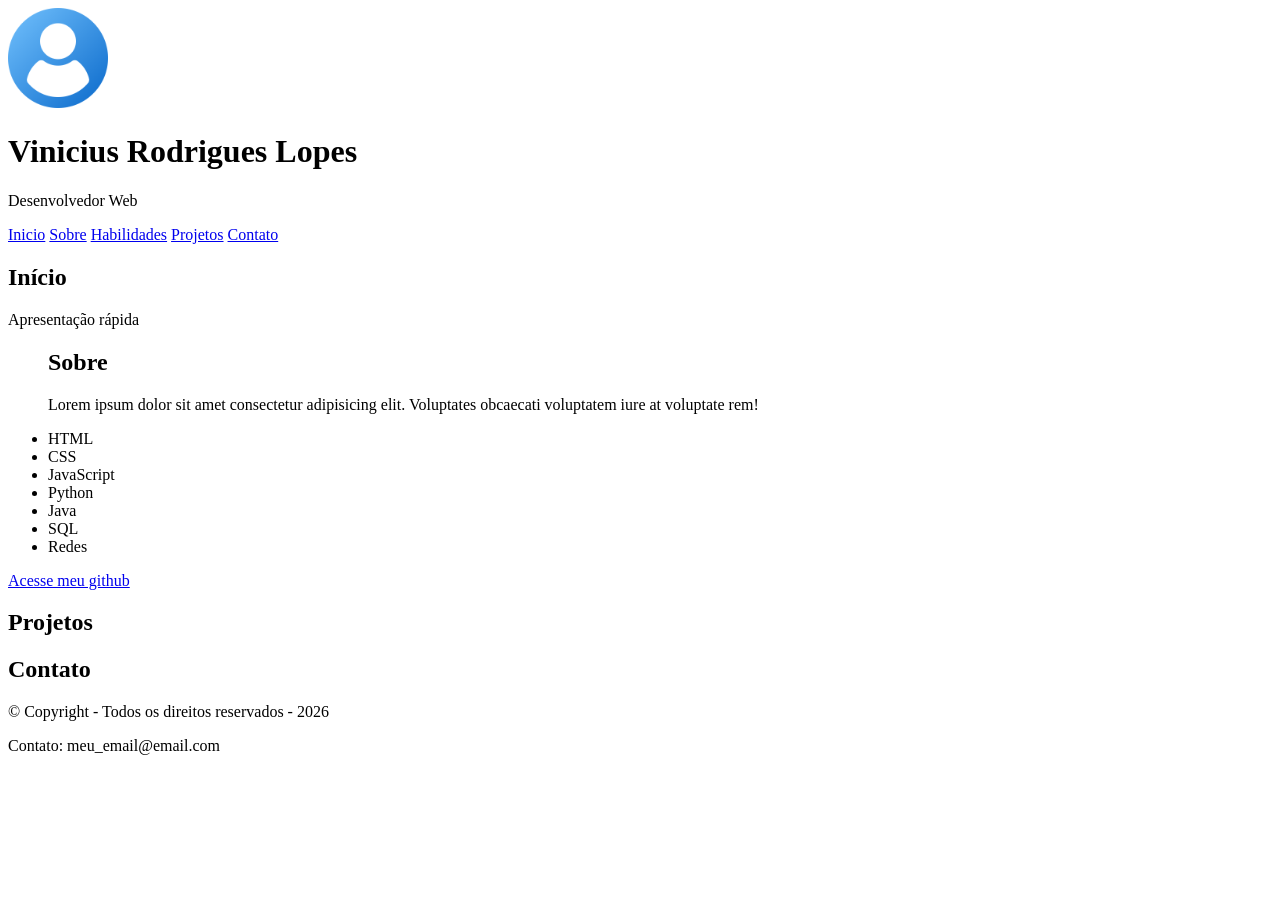
<file: index.html>
<!DOCTYPE html>
<html lang="pt-br">

<head>
    <meta charset="UTF-8">
    <meta name="viewport" content="width=device-width, initial-scale=1.0">
    <title>Portifolio - Teste</title>
</head>

<body>
    <header>
        <img src="imagem/user.png" alt="Foto do usuario" width="100px">
        <h1>Vinicius Rodrigues Lopes</h1>
        <p>Desenvolvedor Web</p>
    </header>
    <nav>
        <a href="#inicio">Inicio</a>
        <a href="#Sobre">Sobre</a>
        <a href="#habilidades">Habilidades</a>
        <a href="#projeto">Projetos</a>
        <a href="#contato">Contato</a>
    </nav>
    <main>
        <section id="inicio">
            <h2>Início</h2>
            <p>Apresentação rápida</p>
        </section>
        
        <section >
            <ul>
               <h2>Sobre</h2>
               <p>Lorem ipsum dolor sit amet consectetur adipisicing elit. Voluptates obcaecati voluptatem iure at voluptate rem!</p>
        </section>
        
        <section id="Habilidades">
            <ul>
                <li>HTML</li>
                <li>CSS</li>
                <li>JavaScript</li>
                <li>Python</li>
                <li>Java</li>
                <li>SQL</li>
                <li>Redes</li>
            </ul>
            <a href="https://www.github.com" target="_blank">Acesse meu github</a>
        </section>

        <section id="projetos">
            <h2>Projetos</h2>
        </section>

        <section id="contato" >
            <h2>Contato</h2>
        </section>
    </main>
    <footer>
        &copy; Copyright - Todos os direitos reservados - 2026
        <p>Contato: meu_email@email.com</p>
    </footer>

</body>

</html>
</file>
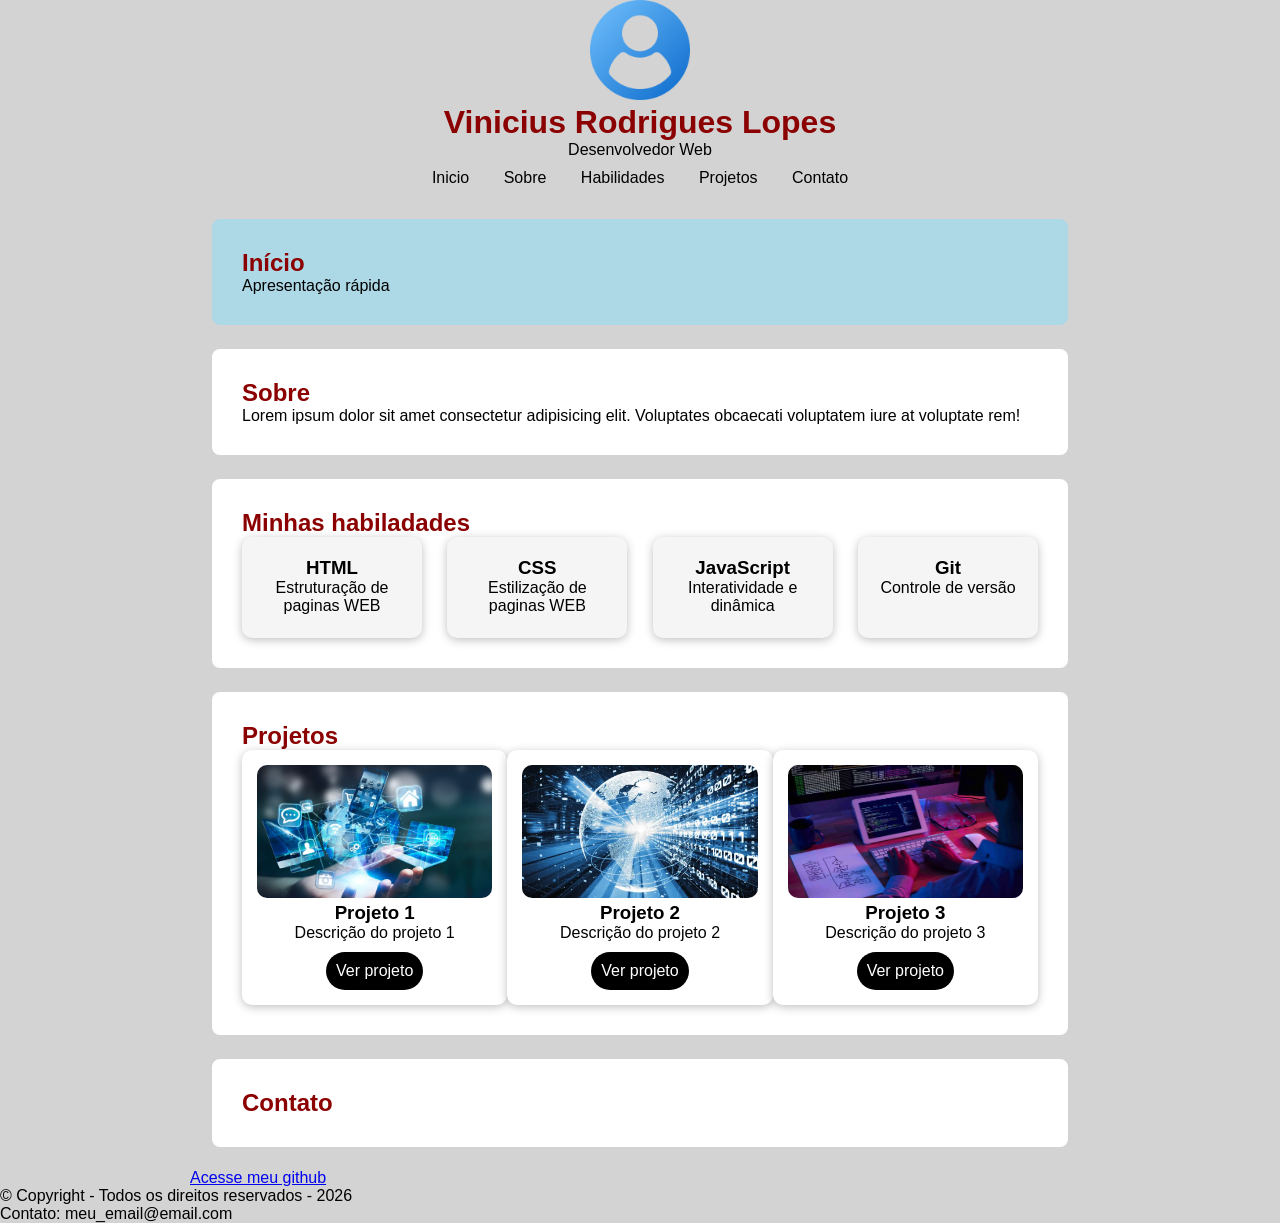
<file: portifolio/index.html>
<!DOCTYPE html>
<html lang="pt-br">

<head>
    <meta charset="UTF-8">
    <meta name="viewport" content="width=device-width, initial-scale=1.0">
    <link rel="stylesheet" href="/portifolio/css/estilinho.css">
    <title>Portifolio - Teste</title>
</head>

<body>
    <header class="cabecalho">
        <img src="imagem/user.png" alt="Foto do usuario" width="100px">
        <h1 class="nome">Vinicius Rodrigues Lopes</h1>
        <p>Desenvolvedor Web</p>
    </header>
    <nav>
        <a href="#inicio">Inicio</a>
        <a href="#Sobre">Sobre</a>
        <a href="#habilidades">Habilidades</a>
        <a href="#projeto">Projetos</a>
        <a href="#contato">Contato</a>
    </nav>
    <main>
        <section id="inicio">
            <h2>Início</h2>
            <p>Apresentação rápida</p>
        </section>
        
        <section id="sobreMim">
               <h2>Sobre</h2>
               <p>Lorem ipsum dolor sit amet consectetur adipisicing elit. Voluptates obcaecati voluptatem iure at voluptate rem!</p>
        </section>
        
        <section id="habilidades">
            <h2>Minhas habiladades</h2>
            
            <div class="container-habilidades">
                <div class="card-habilidade">
                        <h3>HTML</h3>
                        <p>Estruturação de paginas WEB</p>
                    </div>
                <div class="card-habilidade">
                    <h3>CSS</h3>
                    <p>Estilização de paginas WEB</p>
                </div>
                <div class="card-habilidade">
                    <h3>JavaScript</h3>
                    <p>Interatividade e dinâmica</p>
                </div>
                <div class="card-habilidade">
                    <h3>Git</h3>
                    <p>Controle de versão</p>
                </div>
            </div>  

        </section>
        
        <section id="projetos">
            <h2>Projetos</h2>
            <div class="container-projetos">
                <div class="card-projeto">
                    <img src="imagem/img1.webp" alt="Projeto 1">
                    <h3>Projeto 1</h3>
                    <p>Descrição do projeto 1</p>
                    <a href="#">Ver projeto</a>
                </div>
            
                <div class="card-projeto">
                    <img src="imagem/img2.webp" alt="Projeto 2">
                    <h3>Projeto 2</h3>
                    <p>Descrição do projeto 2</p>
                    <a href="#">Ver projeto</a>
                </div>
            
                <div class="card-projeto">
                    <img src="imagem/img3.webp" alt="Projeto 3">
                    <h3>Projeto 3</h3>
                    <p>Descrição do projeto 3</p>
                    <a href="#">Ver projeto</a>
                </div>  
            </div>
        </section>
        
        <section id="contato" >
            <h2>Contato</h2>
        </section>
        <a href="https://www.github.com" target="_blank">Acesse meu github</a>
    </main>
    <footer>
        &copy; Copyright - Todos os direitos reservados - 2026
        <p>Contato: meu_email@email.com</p>
    </footer>

</body>

</html>
</file>
<file: portifolio/css/estilinho.css>
* {
    box-sizing: border-box;
    margin: 0;
    padding: 0;
}
body {
    background-color: lightgray;
    font-family: 'Gill Sans', 'Gill Sans MT', Calibri, 'Trebuchet MS', sans-serif;
}
main {
    max-width: 900px;
    margin: auto;
}
h1 {
    color: darkblue;
}
h2 {
    color: darkred;
}
nav {
    background-color: lightgray;
    text-align: center;
    padding: 10px;
}
nav a {
    color: black;
    text-decoration: none;
    margin: 15px;
}
nav a:hover {
    color: gray;
}
section {
    background-color: white;
    padding: 30px;
    margin: 20px;
    border-radius: 10px;
    border: 2px solid lightgray;
}
section:hover {
    border: 2px solid rgba(0, 0, 0, 0.25);
}
#inicio {
    background-color: lightblue;
}
.nome {
    color: darkred;
}
.cabecalho {
    text-align: center;
}

.container-habilidades {
    display: flex;
    justify-content: space-between;
    align-items: center;
    width: 100%;
}
.card-habilidade {
    background-color: #f5f5f5;
    padding: 20px;
    width: 180px;
    min-height: 101px;
    border-radius: 10px;
    text-align: center;
    box-shadow: 0px 2px 10px rgba(0, 0, 0, 0.25);
    transition: transform 0.3s ease;
}
.card-habilidade:hover {
    transform: scale(1.05);
}
.container-projetos {
    display: flex;
    justify-content: space-between;
}
.card-projeto {
    background-color: white;
    width: 280px;
    padding: 15px;
    border-radius: 10px;
    box-shadow: 0px 2px 10px rgba(0, 0, 0, 0.25);
    text-align: center;
    transition: transform 0.3s ease
}
.card-projeto:hover {
    transform: scale(1.05);
}
.card-projeto img{
    width: 100%;
    height: 133px;
    border-radius: 10px;
}
.card-projeto a{
    display: inline-block;
    background-color: black;
    color: white;
    padding: 10px;
    text-decoration: none;
    border-radius: 25px;
    margin-top: 10px;
    transition: 0.3s ease;
}
.card-projeto a:hover {
    background-color: darkgrey;
    box-shadow: 0px 0px 10px rgba(0, 0, 0, 0.25);
}
</file>
